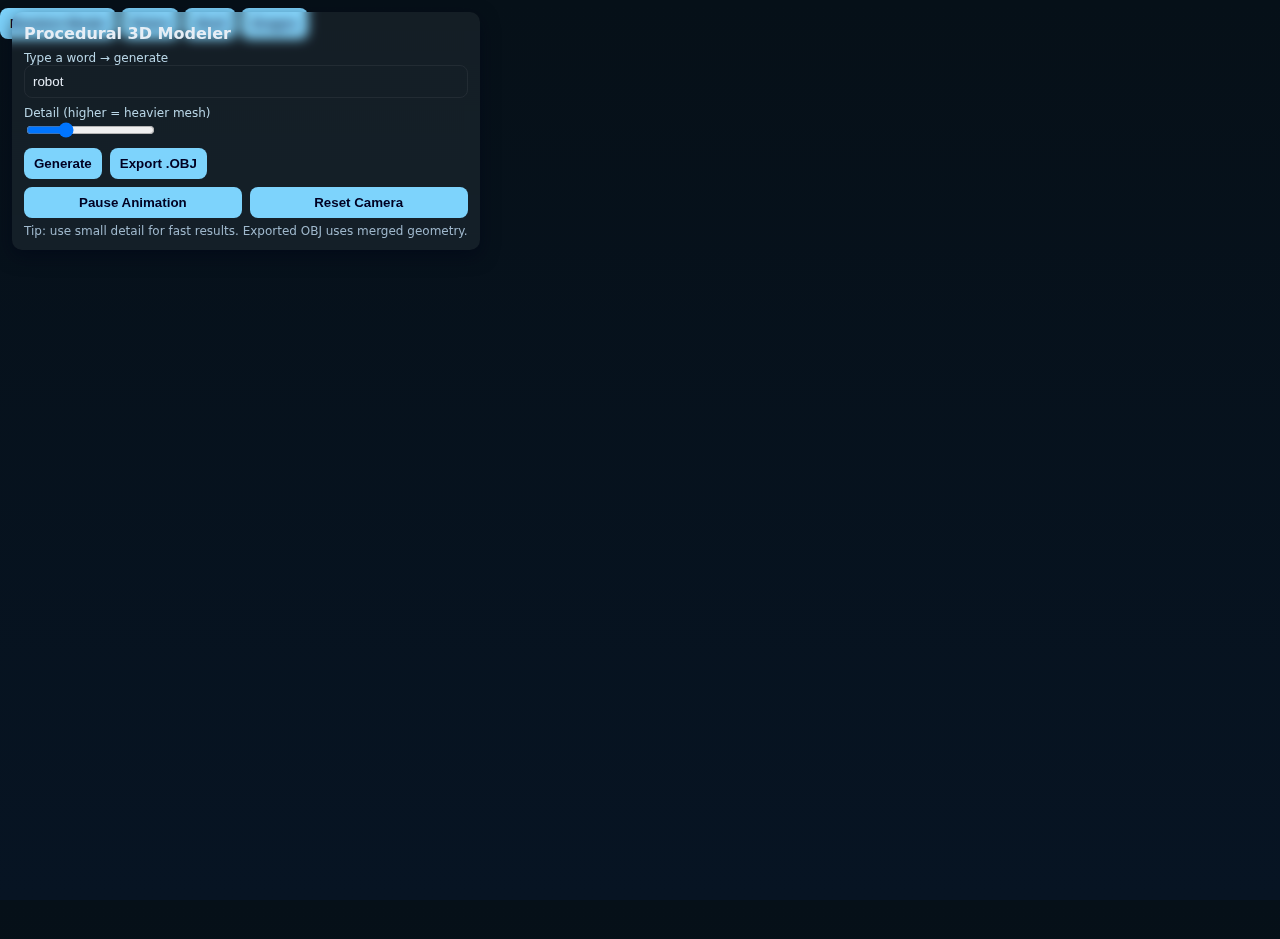
<file: index.html>
<button id="randomBtn">Random Model</button>

<audio id="ding" src="https://actions.google.com/sounds/v1/cartoon/wood_plank_flicks.ogg"></audio>
<button onclick="word.value='robot'">Robot</button>
<button onclick="word.value='skull'">Skull</button>
<button onclick="word.value='dragon'">Dragon</button>

<div id="loading" style="display:none;position:fixed;top:50%;left:50%;
transform:translate(-50%,-50%);color:white;font-size:24px;">
  Loading...
</div>

<!doctype html>
<html lang="en">
<head>
  <meta charset="utf-8" />
  <meta name="viewport" content="width=device-width,initial-scale=1" />
  <title>Procedural 3D Modeler — Generate & Export OBJ</title>
  <style>
    :root{--bg:#0b1220;--panel:rgba(255,255,255,0.06);--accent:#7dd3fc}
    html,body{height:100%;margin:0;font-family:Inter,system-ui,Segoe UI,Helvetica,Arial}
    body{background:linear-gradient(180deg,#061018 0%, #071423 100%);color:#e6eef6}
    #ui{
      position:fixed;left:12px;top:12px;z-index:20;background:var(--panel);backdrop-filter: blur(6px);
      border-radius:10px;padding:12px;box-shadow:0 6px 18px rgba(2,6,23,0.6);min-width:260px;
    }
    label{display:block;font-size:12px;color:#b9d6e6;margin-top:8px}
    input[type="text"]{width:100%;padding:8px;border-radius:8px;border:1px solid rgba(255,255,255,0.06);background:transparent;color:inherit}
    button{margin-top:8px;padding:8px 10px;border-radius:8px;border:0;background:var(--accent);color:#002;cursor:pointer;font-weight:600}
    .row{display:flex;gap:8px}
    .small{flex:1}
    #canvas-container{width:100vw;height:100vh;overflow:hidden}
    .muted{color:#9fb8cc;font-size:12px;margin-top:6px}
  </style>
</head>
<body>
  <div id="ui">
    <div style="font-weight:700">Procedural 3D Modeler</div>
    <label>Type a word → generate</label>
    <input id="word" type="text" value="robot" placeholder="type something (eg. robot, tree, skull)" />
    <label>Detail (higher = heavier mesh)</label>
    <input id="detail" type="range" min="1" max="8" step="1" value="3" />
    <div class="row">
      <button id="generate">Generate</button>
      <button id="export">Export .OBJ</button>
    </div>
    <div class="row">
      <button id="toggleAnim" class="small">Pause Animation</button>
      <button id="resetCam" class="small">Reset Camera</button>
    </div>
    <div class="muted">Tip: use small detail for fast results. Exported OBJ uses merged geometry.</div>
  </div>

  <div id="canvas-container"></div>

  <script type="module">
    // Import three and examples as ES modules from CDN
    import * as THREE from 'https://unpkg.com/three@0.158.0/build/three.module.js';
    import { OrbitControls } from 'https://unpkg.com/three@0.158.0/examples/jsm/controls/OrbitControls.js';
    import { BufferGeometryUtils } from 'https://unpkg.com/three@0.158.0/examples/jsm/utils/BufferGeometryUtils.js';
    import { OBJExporter } from 'https://unpkg.com/three@0.158.0/examples/jsm/exporters/OBJExporter.js';

    // --- Basic scene setup ---
    const container = document.getElementById('canvas-container');
    const scene = new THREE.Scene();
    const renderer = new THREE.WebGLRenderer({ antialias: true });
    renderer.setPixelRatio(window.devicePixelRatio ?? 1);
    renderer.setSize(window.innerWidth, window.innerHeight);
    renderer.outputEncoding = THREE.sRGBEncoding;
    container.appendChild(renderer.domElement);

    const camera = new THREE.PerspectiveCamera(50, window.innerWidth/window.innerHeight, 0.1, 2000);
    camera.position.set(0, 1.2, 3.5);

    const controls = new OrbitControls(camera, renderer.domElement);
    controls.enableDamping = true;
</file>
